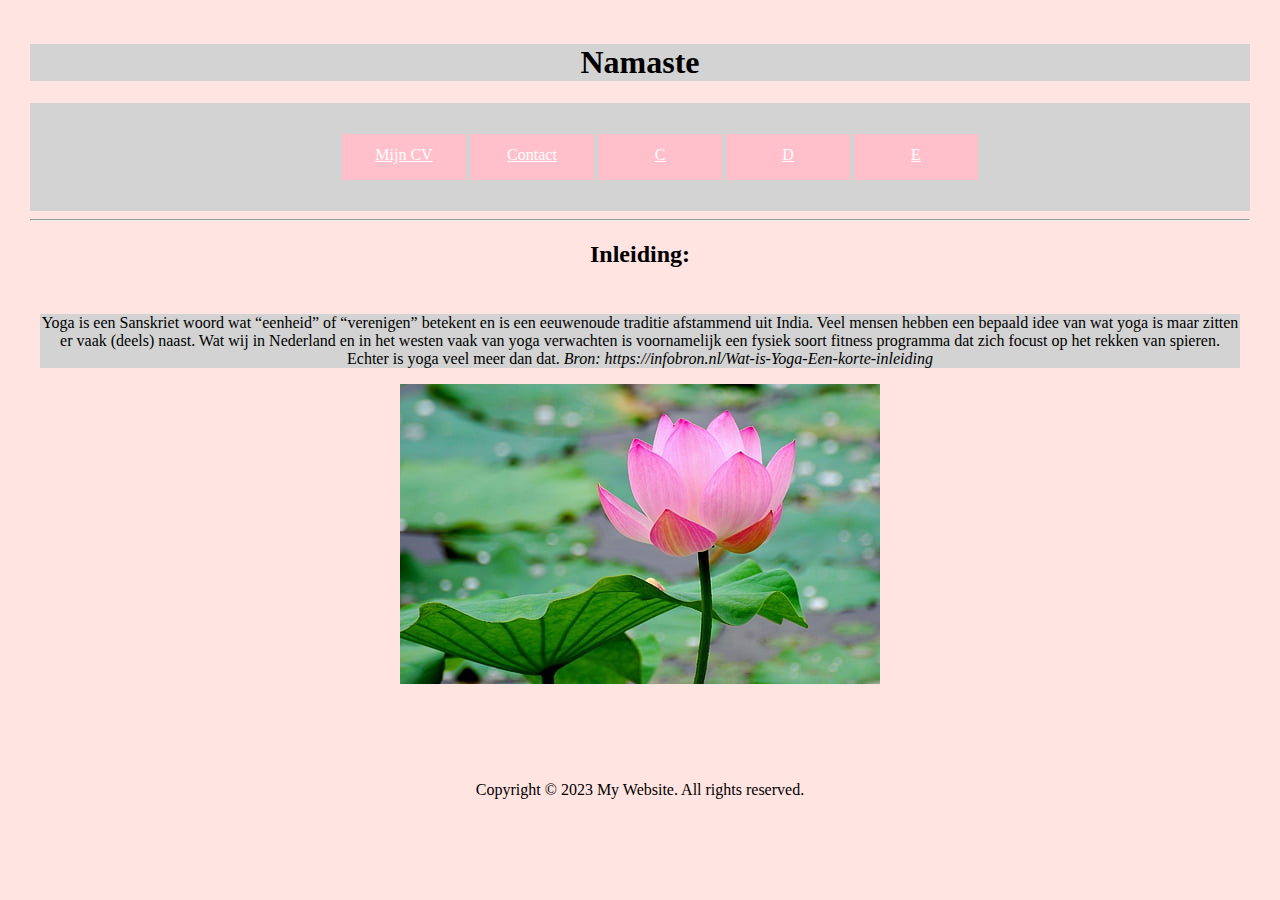
<file: index.html>
<!DOCTYPE html>
<html lang=nl>
  <head>
    <meta charset="utf-8">
    <title>Yoga for you</title>
     <link rel="stylesheet" href="index.css" type="text/css">
     </head>
     <body>
       <h1>Namaste</h1>
    <header>
      <nav>
       <ol>
        <li><a href="mijncv.html" target="new">Mijn CV</a></li>
        <li><a href="contact.html" target="new">Contact</a></li>
        <li><a href="#">C</a></li>
        <li><a href="#">D</a></li>
        <li><a href="#">E</a></li>
      </ol>
      </nav>
    </header><hr>
      <h2>Inleiding:</h2>
<div>
      <p id="tekst">Yoga is een Sanskriet woord wat “eenheid” of “verenigen” betekent en is een eeuwenoude traditie afstammend uit India. Veel mensen hebben een bepaald idee van wat yoga is maar zitten er vaak (deels) naast. Wat wij in Nederland en in het westen vaak van yoga verwachten is voornamelijk een fysiek soort fitness programma dat zich focust op het rekken van spieren. Echter is yoga veel meer dan dat.
              <i>Bron: https://infobron.nl/Wat-is-Yoga-Een-korte-inleiding</i></p>
      <p id="img"><img src="lotus.jpeg" alt="lotus"></p>
</div><br><br>
<footer>
  <p>Copyright © 2023 My Website. All rights reserved.</p>
  </footer>
</body>

</html>
</file>
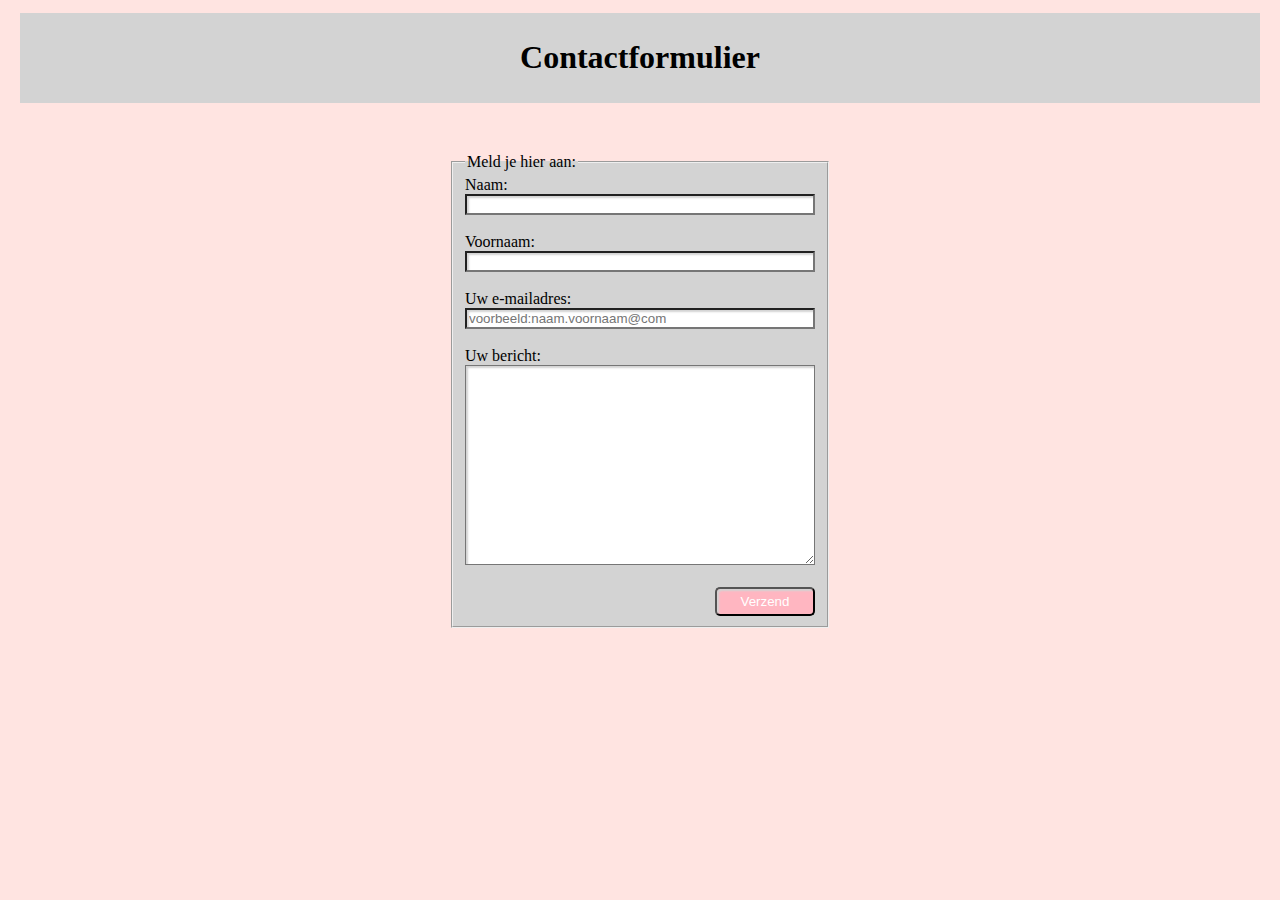
<file: contact.html>
<!DOCTYPE html>
<html lang="nl">
  <head>
    <meta charset="utf-8">
    <title>contact</title>
    <link rel="stylesheet" href="contact.css" type="text/css">
  </head>
  <body>
    <header>
    <h1>Contactformulier</h1>
    </header>
<div>
  <form id="contactform" action="https://formspree.io/f/xnqyngal" method="post">
    <fieldset>
   <legend>Meld je hier aan:</legend>
   <label class="title">Naam:</label><br>
   <input type="text" name="name">
   <br>
   <br>
   <label>Voornaam:</label><br>
   <input type="text" name="name">
   <br>
   <br>
   <label class="title">Uw e-mailadres:</label><br>
   <input type="email" name="_replyto" placeholder="voorbeeld:naam.voornaam@com">
   <br>
   <br>
   <label class="title" >Uw bericht:</label><br>
   <input type="hidden" name="_subject" value="Website contact">
   <textarea name="message" placeholder="Uw bericht">
   </textarea>
   <br>
   <br>
   <input type="text" name="_gotcha" style="display:none">
   <input id="submit" type="submit" value="Verzend">
   <br>
   </fieldset>
  </form>
  </div>
  <footer></footer>
  </body>
  </html>
</file>
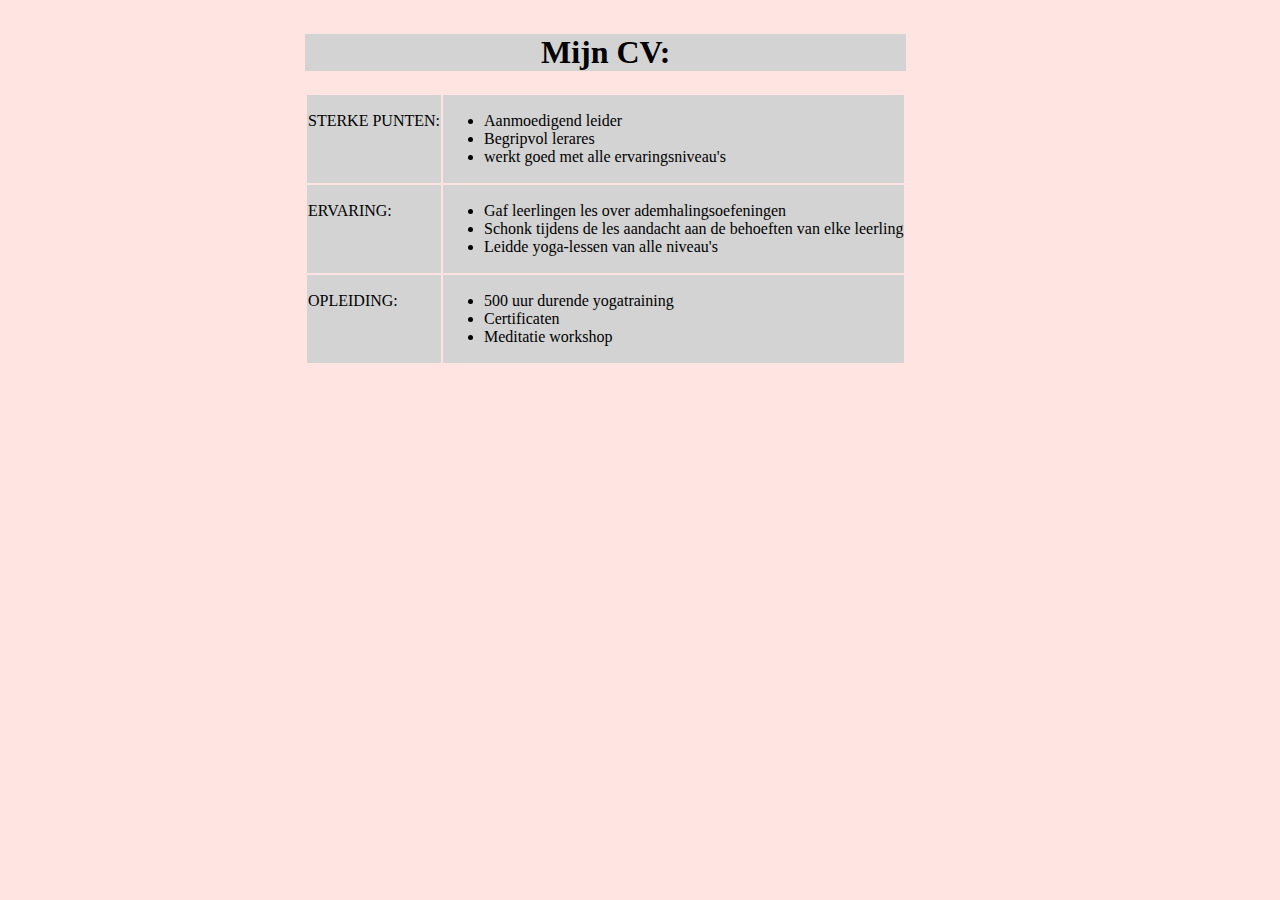
<file: mijncv.html>
<!DOCTYPE html>
<html lang="nl">
  <head>
    <meta charset="utf-8">
    <title>Mijn CV</title>
    <link rel="stylesheet" href="mijncv.css" type="text/css">
  </head>
  <body>
    <header>
      <h1>Mijn CV:</h1>
    </header>
    <table>
      <tr>
        <td>STERKE PUNTEN:</td>
        <td>
          <ul>
          <li>Aanmoedigend leider</li>
          <li>Begripvol lerares</li>
          <li>werkt goed met alle ervaringsniveau's</li>
          </ul>
        </td>
      </tr>
      <tr>
        <td>ERVARING:</td>
        <td>
        <ul>
          <li>Gaf leerlingen les over ademhalingsoefeningen</li>
          <li>Schonk tijdens de les aandacht aan de behoeften van elke leerling</li>
          <li>Leidde yoga-lessen van alle niveau's</li>
        </ul>
        </td>
        </tr>
        <tr>
        <td>OPLEIDING:</td>
        <td>
          <ul>
            <li>500 uur durende yogatraining</li>
            <li>Certificaten</li>
            <li>Meditatie workshop</li>
          </ul>
        </td>
        </tr>
    </table>

  </body>
</html>
</file>
<file: index.css>
body{
  background-color: #FFE4E1;
  text-align: center;
  margin-left: 15px;
  margin-right: 15px;
}
header, h1{
  background-color: lightgrey;
}
body, header, footer{
  padding: min(15px);
}
div{
  padding: 10px 10px 10px 10px;
}
  ol a{
  color: white;
}
li{
display: inline-block;
height: 22px;
width: 100px;
padding: 12px;
text-align: center;
color: white
border: 2px black;
background-color: pink;
}
li:hover{
  background-color: purple;

}
#tekst{
  align: left;
  background-color: lightgrey;
}
#img{
  align: center;

}
</file>
<file: contact.css>
body {
text-align: center;
background-color: #FFE4E1;
margin-left: 15px;
margin-right: 15px;

}
header, h1, fieldset{
  background-color: lightgrey;
}
body, header, footer{
  padding: min(5px);
}
div{
  display: inline-block;
  text-align: center;
}
fieldset{
  margin-top: 50px;
  text-align: left;
  width: 350px;

}
textarea{
  height: 200px;
  width: 350px;
  box-sizing: border-box;
  box-shadow: inset 2px 2px 2px lightgrey;
}
input{

  box-sizing: border-box;
  box-shadow: inset 2px 2px 2px lightgrey;
  width: 350px;
}
input#submit{
  color: white;
  background-color: #FFB6C1;
  border-radius: 5px;
  float: right;
  width: 100px;
  padding: 5px 20px;

}
input#submit:hover{
  background-color: purple;
}
</file>
<file: mijncv.css>
body{
  background-color: #FFE4E1;
  display:inline-block;
  margin-left: 300px;
  margin-right: 300px;
  padding: min(5px)
}
h1{
  text-align: center;
  background-color: lightgrey;
}
tr{
  vertical-align: text-top;
  background-color: lightgrey;

}
</file>
